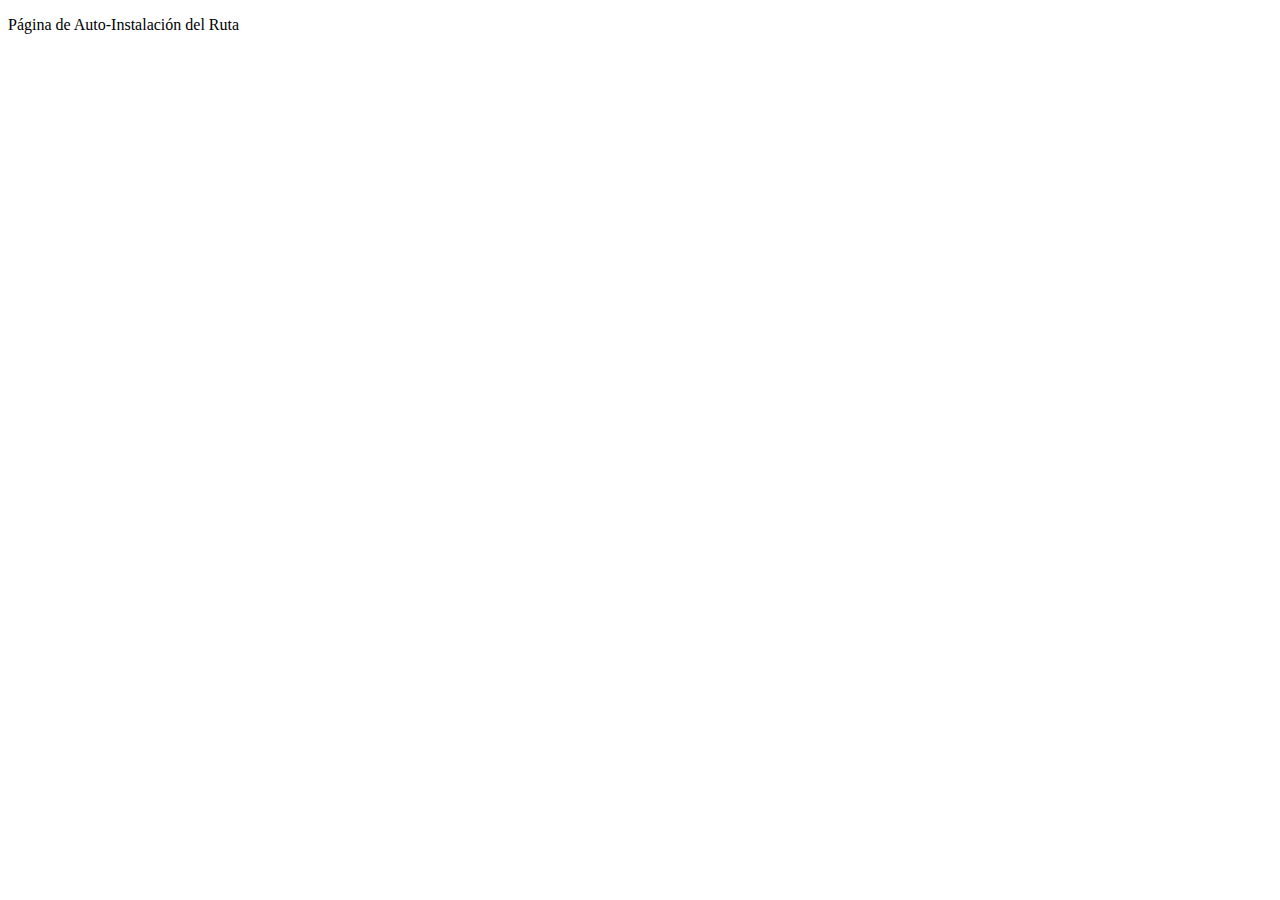
<file: package/index.html>
<!DOCTYPE html>
<html>

<head>
  <title>La tienda de MakeOnWeb</title>
  <meta charset="UTF-8">
</head>

<body>
    <p>Página de Auto-Instalación del Ruta</p>

    <script>
      (function() {
          var manifestUrl = location.href.replace("index.html","") +'package.manifest';

          if (! navigator.mozApps.installPackage) {
            alert("ERROR: Esta aplicación no es compatible con tu dispositivo.");
            return;
          } 

          var req = navigator.mozApps.installPackage(manifestUrl);
          req.onsuccess = function() {
            alert("Instalacion completada."+this.result.origin);
          };
          req.onerror = function() {
            alert("Error de instalación: "+this.error.name);
          };
      }
      )();
    </script>
</body>

</html>
</file>
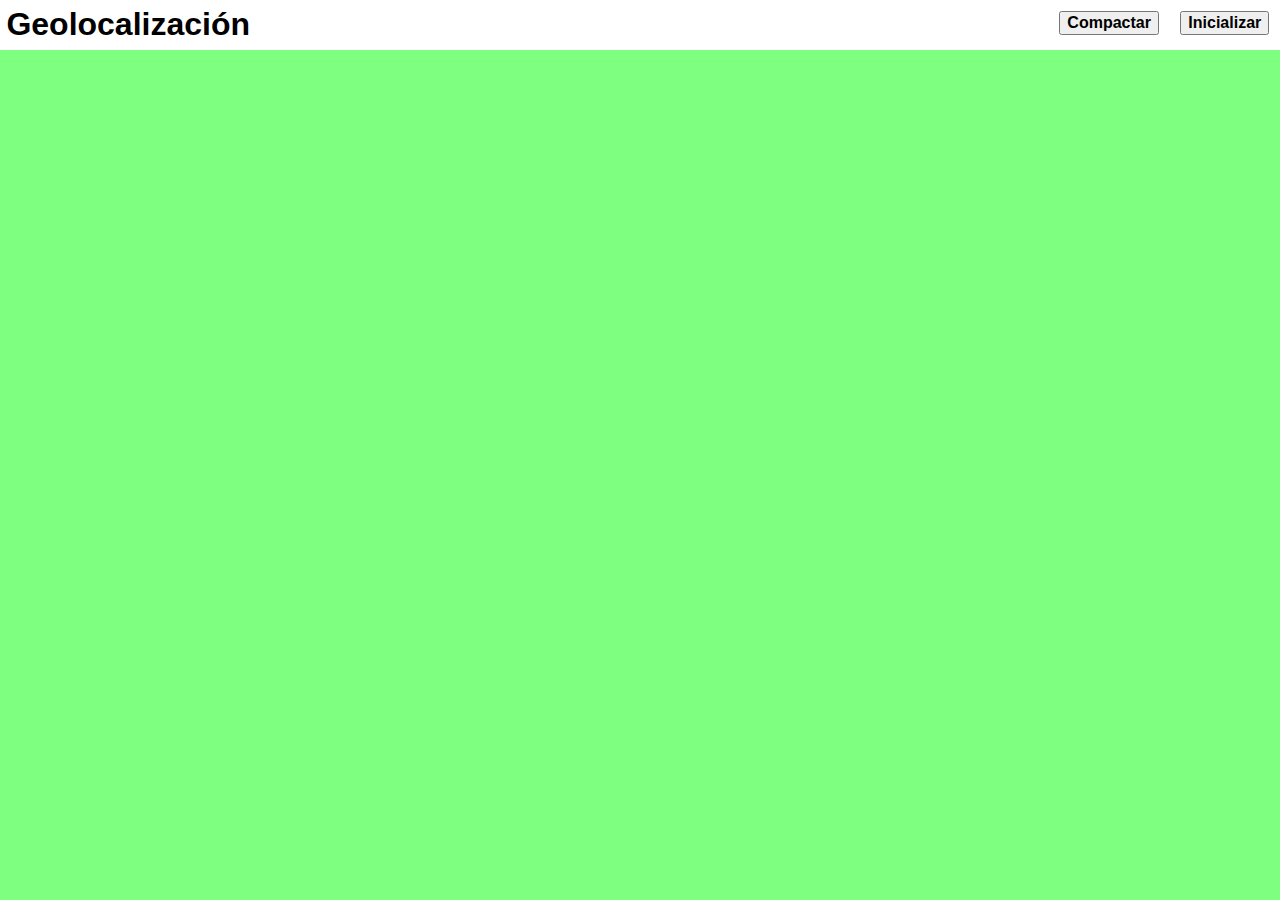
<file: Mod10_Geolock.html>
<!DOCTYPE html>
<html>
  <head>
    <meta charset="utf-8">
    <title>GMaps.js &mdash; Geolocation</title>
    <script type="text/javascript" src="zepto.min.js"></script>
    <script type="text/javascript" src="http://maps.google.com/maps/api/js?sensor=true"></script>
    <script type="text/javascript" src="gmaps.js"></script>
    <link rel="stylesheet" type="text/css" href="mypath.css" />
    <script type="text/javascript">
      
      $(function(){
       
        var map, lat, lng, rec;
        localStorage.geoMap= (localStorage.geoMap || "[]");
        rec = JSON.parse(localStorage.geoMap);
        
        function enlazarMarcador(e){
          // muestra ruta entre marcas anteriores y actuales
          map.drawRoute({
            origin: [lat, lng],  // origen en coordenadas anteriores
            // destino en coordenadas del click o toque actual
            destination: [e.latLng.lat(), e.latLng.lng()],
            travelMode: 'driving',
            strokeColor: '#000000',
            strokeOpacity: 0.6,
            strokeWeight: 5
          });

          lat = e.latLng.lat();   // guarda coords para marca siguiente
          lng = e.latLng.lng();
          rec = JSON.parse(localStorage.geoMap);
          rec.push([lat, lng]);
          map.addMarker({ lat: lat, lng: lng});  // pone marcador en mapa
          localStorage.geoMap = JSON.stringify(rec);
        };
        
        function recMap(map){
          for (var i=0; i<rec.length; i++){
              map.addMarker({ lat: rec[i][0], lng: rec[i][1]});  // marcador recordado pos i  [lat, lng]
            if(i < rec.length-1)
              map.drawRoute({
                origin: [rec[i][0], rec[i][1]],  // origen en coordenadas anteriores
                // destino en coordenadas del click o toque actual
                destination: [rec[i+1][0], rec[i+1][1]],
                travelMode: 'driving',
                strokeColor: '#EF0',
                strokeOpacity: 0.6,
                strokeWeight: 5
              });
            }
          };

        function geolocalizar(){
          GMaps.geolocate({
            success: function(position){
              lat = position.coords.latitude;  // guarda coords en lat y lng
              lng = position.coords.longitude;
              rec.push([lat,lng]);
              localStorage.geoMap = JSON.stringify(rec);
              map = new GMaps({  // muestra mapa centrado en coords [lat, lng]
                el: '#map',
                lat: lat,
                lng: lng,
                click: enlazarMarcador,
                tap: enlazarMarcador,
              });
              
              map.addMarker({ lat: lat, lng: lng}); 
              recMap(map);
            },
            error: function(error) { alert('Geolocalización falla: '+error.message); },
            not_supported: function(){ alert("Su navegador no soporta geolocalización"); },
          });
        };
        
        function compactar(){
          var inil= rec[0][0];
          var inia= rec[0][1];
          for (var i=0; i<rec.length-1; i++){
            map.drawRoute({
                origin: [rec[i][0], rec[i][1]],  // origen en coordenadas anteriores
                // destino en coordenadas del click o toque actual
                destination: [rec[i+1][0], rec[i+1][1]],
                travelMode: 'driving',
                strokeColor: '#F00',
                strokeOpacity: 0.6,
                strokeWeight: 5
              });
          }
          map.removeMarkers();
          map.addMarker({ lat: inil, lng: inia});  // marcador recordado pos i  [lat, lng]
          map.addMarker({ lat: rec[rec.length-1][0], lng: rec[rec.length-1][1]});
        }
        
        geolocalizar();
        $("#compactar").on('click', function(){compactar()});
        $("#iniciar").on('click', function(){localStorage.geoMap="[]"; map.removeMarkers(); map.cleanRoute();});
      });
        
    </script>
  </head>
  <body>
    <div class="latlng">
      <h1>Geolocalización</h1>
      <button id="iniciar">Inicializar</button>
      <button id="compactar">Compactar</button>
    </div>
    <div id="map"></div>
  </body>
</html>
</file>
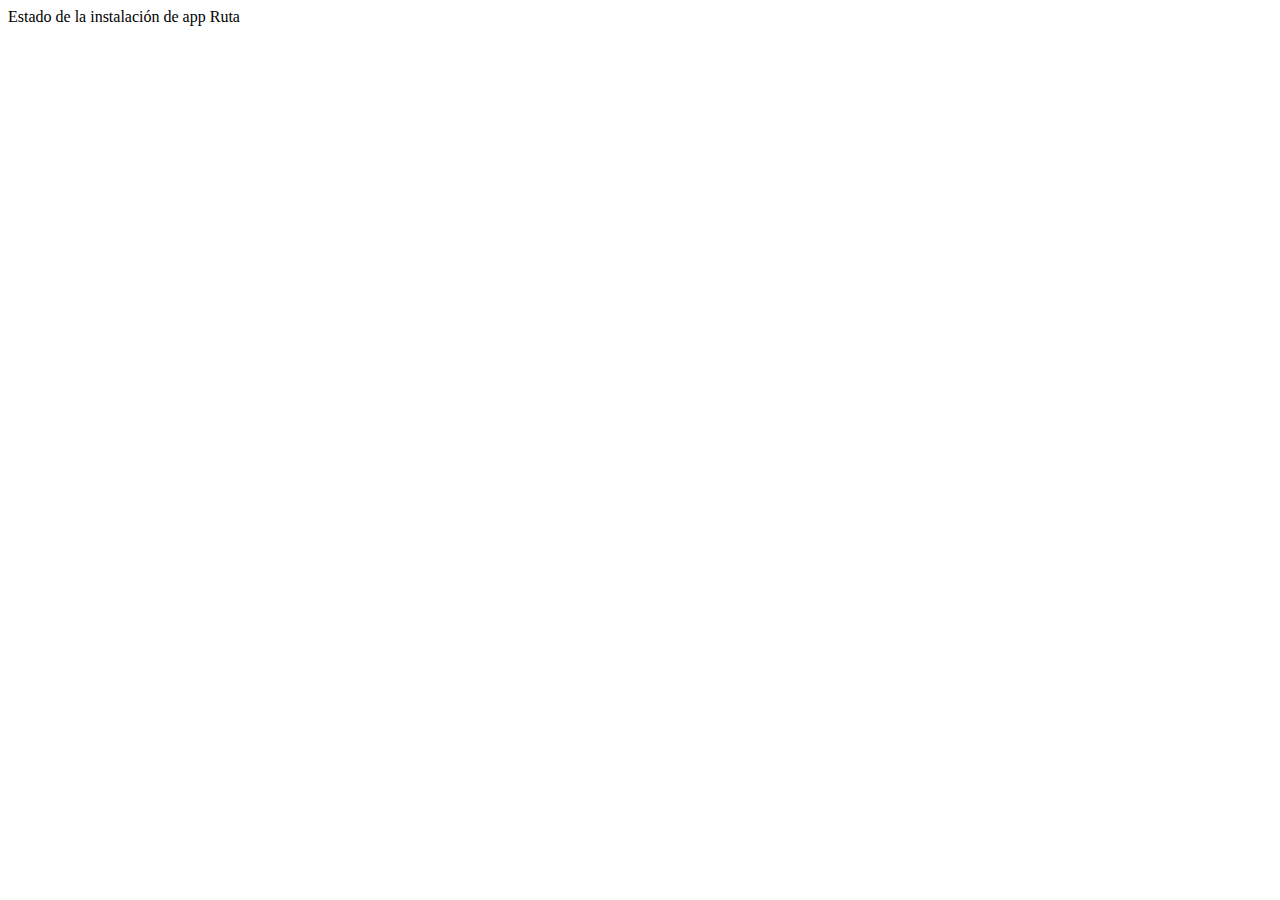
<file: host/install.html>
<!DOCTYPE html>
<html>

  <head>
    <title>Instalador de Rutas</title>
    <meta charset="UTF-8">
    <script type="text/javascript" src="http://zeptojs.com/zepto.min.js" ></script>
  </head>

  <body>

    <div id="install">Estado de la instalación de app Ruta</div>

    <script>

      $(document).ready(function() {

        var gManifestName = location.href.replace("install.html","") + 'manifest.webapp';

        var request = navigator.mozApps.checkInstalled(gManifestName);

        request.onsuccess = function() {
          if (request.result) {
            $("#install").text("La app ya esta instalada");

          } else {
            $("#install").html("<input type='button' value='Instalar'>");

            $("#install").click(function() {

              var req = navigator.mozApps.install(gManifestName);

              req.onsuccess = function(data) {
                $("#install").text("La app ha sido instalada").unbind('click');
              }

              req.onerror = function(errObj) {
                alert("Error de instalacion: " + this.error.name);
              }

            });
          }
        }

        request.onerror = function() {
          alert('Error comprobando estado de la instalacion: ' + 
                this.error.message);
        }
      });

    </script>


  </body>

</html>
</file>
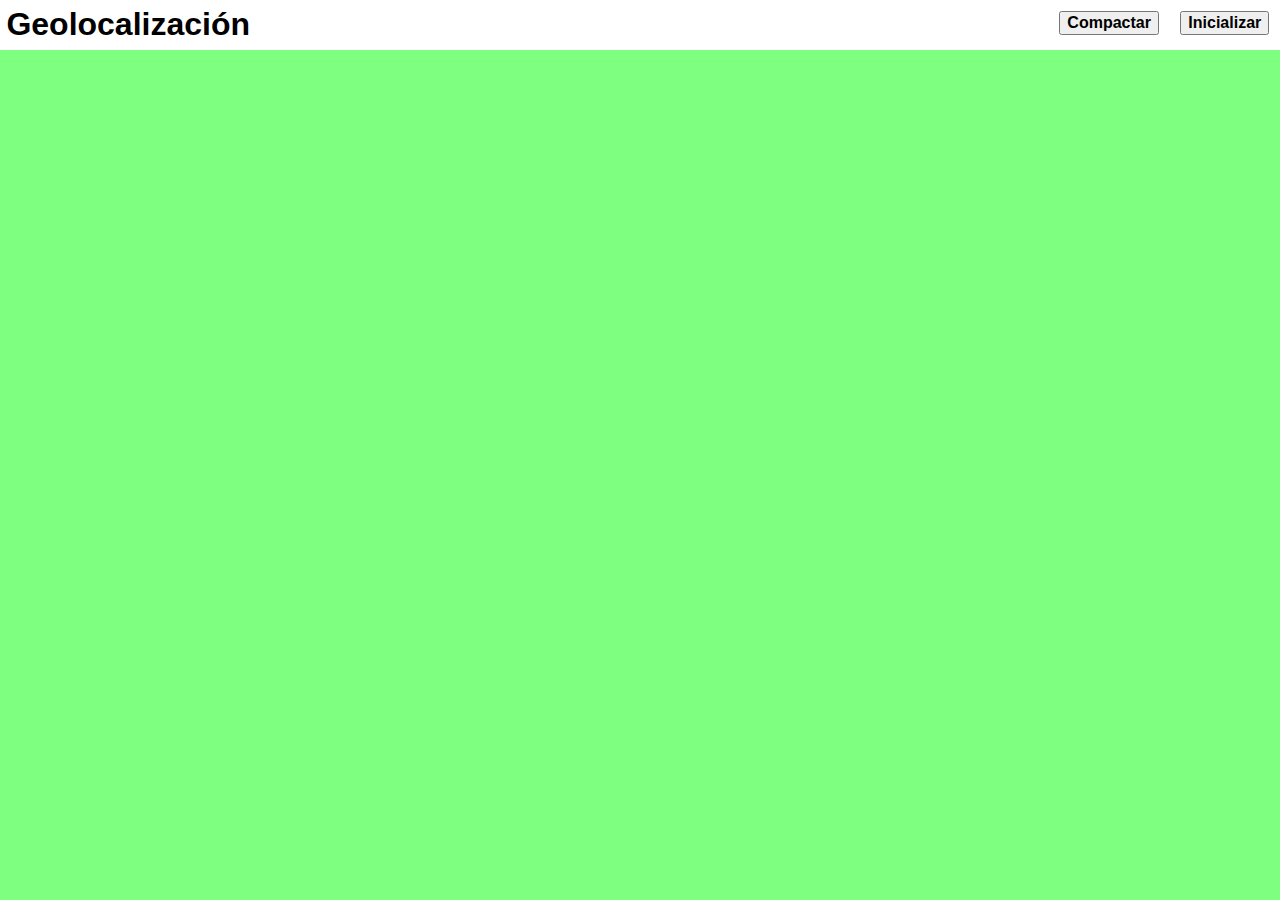
<file: host/ruta.html>
<!DOCTYPE html>
<html>
  <head>
    <meta charset="utf-8">
    <title>GMaps.js &mdash; Geolocation</title>
    <script type="text/javascript" src="zepto.min.js"></script>
    <script type="text/javascript" src="http://maps.google.com/maps/api/js?sensor=true"></script>
    <script type="text/javascript" src="gmaps.js"></script>
    <link rel="stylesheet" type="text/css" href="mypath.css" />
    <script type="text/javascript">
      
      $(function(){
       
        var map, lat, lng, rec;
        localStorage.geoMap= (localStorage.geoMap || "[]");
        rec = JSON.parse(localStorage.geoMap);
        
        function enlazarMarcador(e){
          // muestra ruta entre marcas anteriores y actuales
          map.drawRoute({
            origin: [lat, lng],  // origen en coordenadas anteriores
            // destino en coordenadas del click o toque actual
            destination: [e.latLng.lat(), e.latLng.lng()],
            travelMode: 'driving',
            strokeColor: '#000000',
            strokeOpacity: 0.6,
            strokeWeight: 5
          });

          lat = e.latLng.lat();   // guarda coords para marca siguiente
          lng = e.latLng.lng();
          rec = JSON.parse(localStorage.geoMap);
          rec.push([lat, lng]);
          map.addMarker({ lat: lat, lng: lng});  // pone marcador en mapa
          localStorage.geoMap = JSON.stringify(rec);
        };
        
        function recMap(map){
          for (var i=0; i<rec.length; i++){
              map.addMarker({ lat: rec[i][0], lng: rec[i][1]});  // marcador recordado pos i  [lat, lng]
            if(i < rec.length-1)
              map.drawRoute({
                origin: [rec[i][0], rec[i][1]],  // origen en coordenadas anteriores
                // destino en coordenadas del click o toque actual
                destination: [rec[i+1][0], rec[i+1][1]],
                travelMode: 'driving',
                strokeColor: '#EF0',
                strokeOpacity: 0.6,
                strokeWeight: 5
              });
            }
          };

        function geolocalizar(){
          GMaps.geolocate({
            success: function(position){
              lat = position.coords.latitude;  // guarda coords en lat y lng
              lng = position.coords.longitude;
              rec.push([lat,lng]);
              localStorage.geoMap = JSON.stringify(rec);
              map = new GMaps({  // muestra mapa centrado en coords [lat, lng]
                el: '#map',
                lat: lat,
                lng: lng,
                click: enlazarMarcador,
                tap: enlazarMarcador,
              });
              
              map.addMarker({ lat: lat, lng: lng}); 
              recMap(map);
            },
            error: function(error) { alert('Geolocalización falla: '+error.message); },
            not_supported: function(){ alert("Su navegador no soporta geolocalización"); },
          });
        };
        
        function compactar(){
          var inil= rec[0][0];
          var inia= rec[0][1];
          for (var i=0; i<rec.length-1; i++){
            map.drawRoute({
                origin: [rec[i][0], rec[i][1]],  // origen en coordenadas anteriores
                // destino en coordenadas del click o toque actual
                destination: [rec[i+1][0], rec[i+1][1]],
                travelMode: 'driving',
                strokeColor: '#F00',
                strokeOpacity: 0.6,
                strokeWeight: 5
              });
          }
          map.removeMarkers();
          map.addMarker({ lat: inil, lng: inia});  // marcador recordado pos i  [lat, lng]
          map.addMarker({ lat: rec[rec.length-1][0], lng: rec[rec.length-1][1]});
        }
        
        geolocalizar();
        $("#compactar").on('click', function(){compactar()});
        $("#iniciar").on('click', function(){localStorage.geoMap="[]"; map.removeMarkers();});
      });
        
    </script>
  </head>
  <body>
    <div class="latlng">
      <h1>Geolocalización</h1>
      <button id="iniciar">Inicializar</button>
      <button id="compactar">Compactar</button>
    </div>
    <div id="map"></div>
  </body>
</html>
</file>
<file: mypath.css>
body{
  font-family: 'Droid Sans', 'Helvetica', Arial, sans-serif;
}

.latlng{
  display: block;
  margin: 0;
  padding: 0;
  position: absolute; /* posición absoluta a navegador */
  top: 0;             /* ajusta a borde de navegador */
  left: 0;
  right: 0;
  height: 50px;
}
.latlng button{
  float: right;
  font-size: 1em;
  margin: 0.67em;
  font-weight: bold;
}
.latlng h1{
  float: left;
  margin: 0.2em;
}

#map{
  display: block;
  margin: 0;
  padding: 0;
  position: absolute; /* posición absoluta a navegador */
  top: 50px;      /* 50px debajo de borde de navegador */
  left: 0;        /* ajusta a borde de navegador */
  right: 0;
  bottom: 0;
  background: rgba(0,255,0,0.5); /* verde si no hay mapa */
}
</file>
<file: host/mypath.css>
body{
  font-family: 'Droid Sans', 'Helvetica', Arial, sans-serif;
}

.latlng{
  display: block;
  margin: 0;
  padding: 0;
  position: absolute; /* posición absoluta a navegador */
  top: 0;             /* ajusta a borde de navegador */
  left: 0;
  right: 0;
  height: 50px;
}
.latlng button{
  float: right;
  font-size: 1em;
  margin: 0.67em;
  font-weight: bold;
}
.latlng h1{
  float: left;
  margin: 0.2em;
}

#map{
  display: block;
  margin: 0;
  padding: 0;
  position: absolute; /* posición absoluta a navegador */
  top: 50px;      /* 50px debajo de borde de navegador */
  left: 0;        /* ajusta a borde de navegador */
  right: 0;
  bottom: 0;
  background: rgba(0,255,0,0.5); /* verde si no hay mapa */
}
</file>
